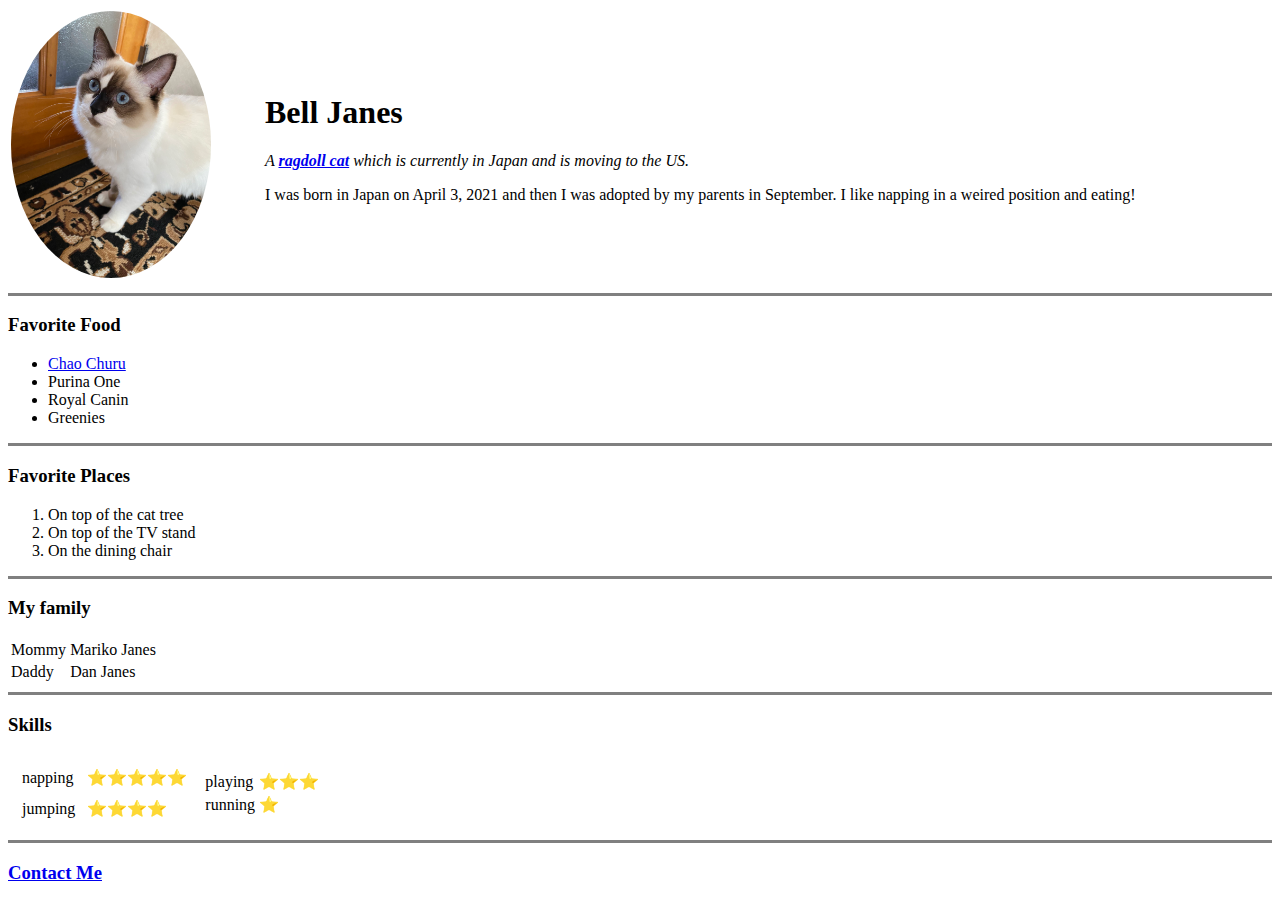
<file: index.html>
<!DOCTYPE html>
<html lang="en">
<head>
    <meta charset="UTF-8">
    <title>Bell's Personal Site</title>
    <link rel="stylesheet" href="stylesheet.css">
</head>
<body>
    <table>
        <tr>
            <td>
                <img class="profile" src="images/Bell1.png">
            </td>
            <td>
                <h1>Bell Janes</h1>
                <p><em>A <strong><a href="https://en.wikipedia.org/wiki/Ragdoll">ragdoll cat</a></strong> which is currently in Japan and is moving to the US.</em></p>
                <p>I was born in Japan on April 3, 2021 and then I was adopted by my parents in September. I like napping in a weired position and eating! </p>
            </td>
        </tr>
    </table>
    <hr size="3" noshade>

    <h3>Favorite Food</h3>
    <ul>
        <li><a href="https://www.amazon.com/INABA-Recipe-Lickable-Creamy-Variety/dp/B07D356XY8/ref=sr_1_7?crid=24YS7TY43HJKK&keywords=creamy+churu&qid=1643398222&rdc=1&sprefix=creamy+churu%2Caps%2C162&sr=8-7">Chao Churu</a></li>
        <li>Purina One</li>
        <li>Royal Canin</li>
        <li>Greenies</li>
    </ul>

    <hr size="3" noshade>

    <h3>Favorite Places</h3>
    <ol>
        <li>On top of the cat tree</li>
        <li>On top of the TV stand</li>
        <li>On the dining chair</li>
    </ol>

    <hr size="3" noshade>

    <h3>My family</h3>
    <table>
        <tbody>
        <tr>
            <td>Mommy</td>
            <td>Mariko Janes</td>
        </tr>
        <tr>
            <td>Daddy</td>
            <td>Dan Janes</td>
        </tr>
        </tbody>
    </table>

    <hr size="3" noshade>

    <h3>Skills</h3>
    <table>
        <tr>
            <td>
                <table cellspacing="10">

                    <tr>
                        <td>napping</td>
                        <td>⭐⭐⭐⭐⭐️</td>
                    </tr>
                    <tr>
                        <td>jumping</td>
                        <td>⭐⭐⭐⭐</td>
                    </tr>
                </table>
            </td>
            <td>
                <table>
                     <tr>
                        <td>playing</td>
                         <td>⭐⭐⭐</td>
                     </tr>
                     <tr>
                        <td>running</td>
                        <td>⭐</td>
                     </tr>
                </table>
            </td>
        </tr>
    </table>

    <hr size="3" noshade>

    <h3><a href="ContactMe.html">Contact Me</a></h3>

</body>
</html>
</file>
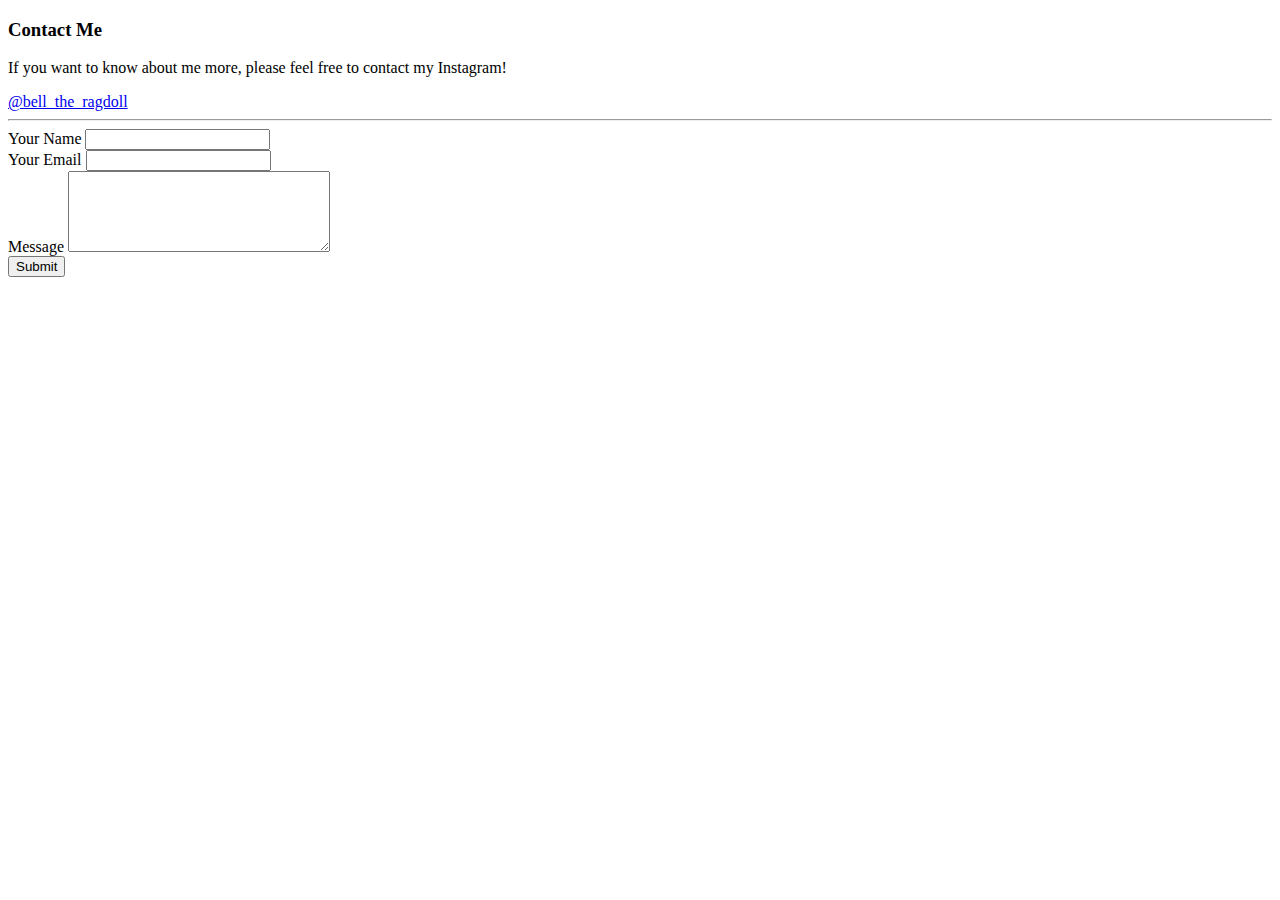
<file: ContactMe.html>
<!DOCTYPE html>
<html lang="en">
<head>
    <meta charset="UTF-8">
    <title>Contact Me</title>
</head>
<body>
    <h3>Contact Me</h3>
    <p>If you want to know about me more, please feel free to contact my Instagram!</p>
    <a href="https://www.instagram.com/bell_the_ragdoll/">@bell_the_ragdoll</a>
<hr>
<form action="mailto:marikojanes@gmail.com" enctype="text/plain">
    <label>Your Name</label>
    <input type="text" name="name">
    <br>
    <label>Your Email</label>
    <input type="email" name="email">
    <br>
    <label>Message</label>
    <textarea rows="5" cols="30"></textarea>
    <br>
    <input type="submit">
</form>

</body>
</html>
</file>
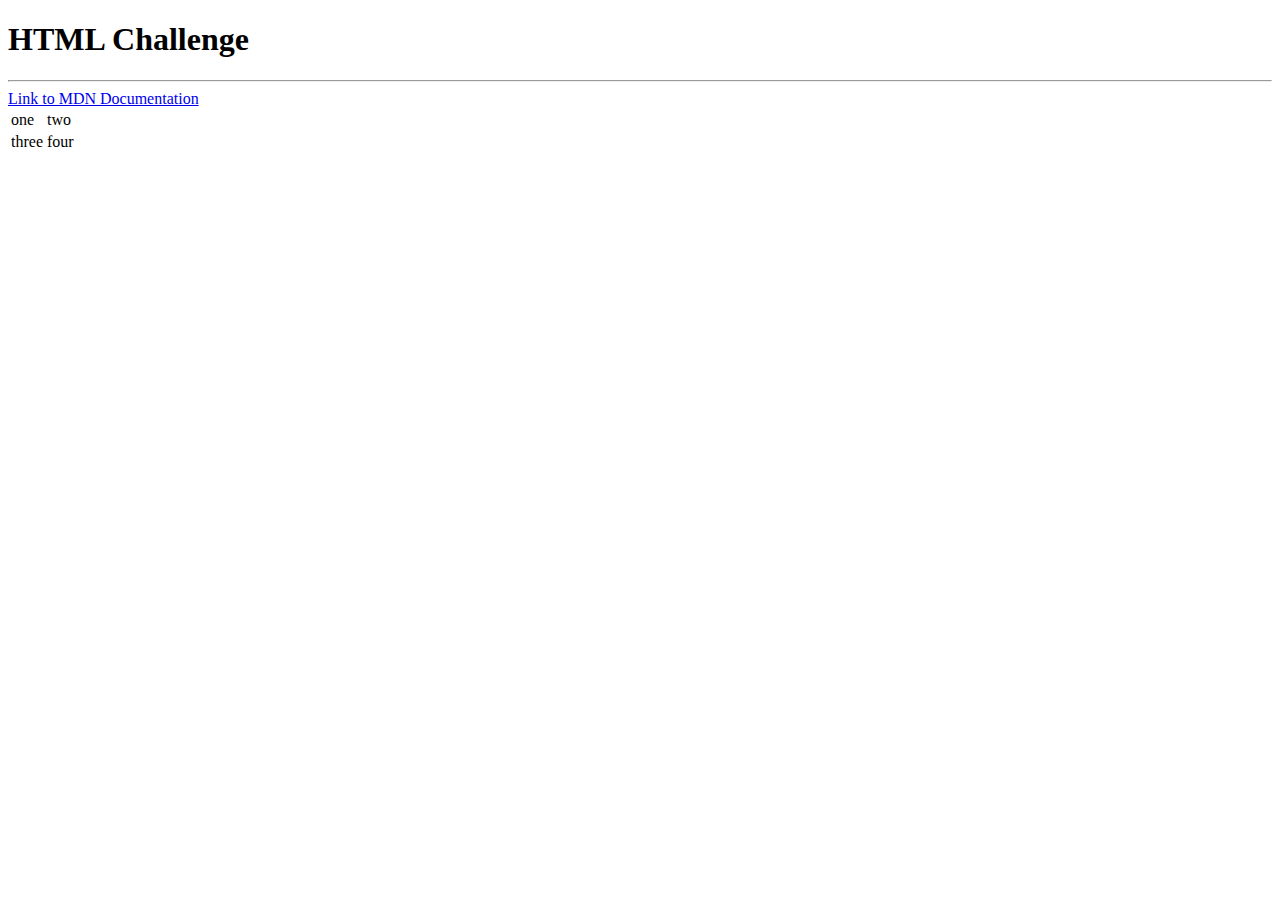
<file: HTMLchallenge.html>
<!DOCTYPE html>
<html lang="en">
<head>
    <meta charset="UTF-8">
    <title>Title</title>
</head>
<body>
<h1>HTML Challenge</h1>
<hr>
<a href="https://developer.mozilla.org/en-US/">Link to MDN Documentation</a>
<table>
    <tr>
        <td>one</td>
        <td>two</td>
    </tr>
    <tr>
        <td>three</td>
        <td>four</td>
    </tr>
</table>
</body>
</html>
</file>
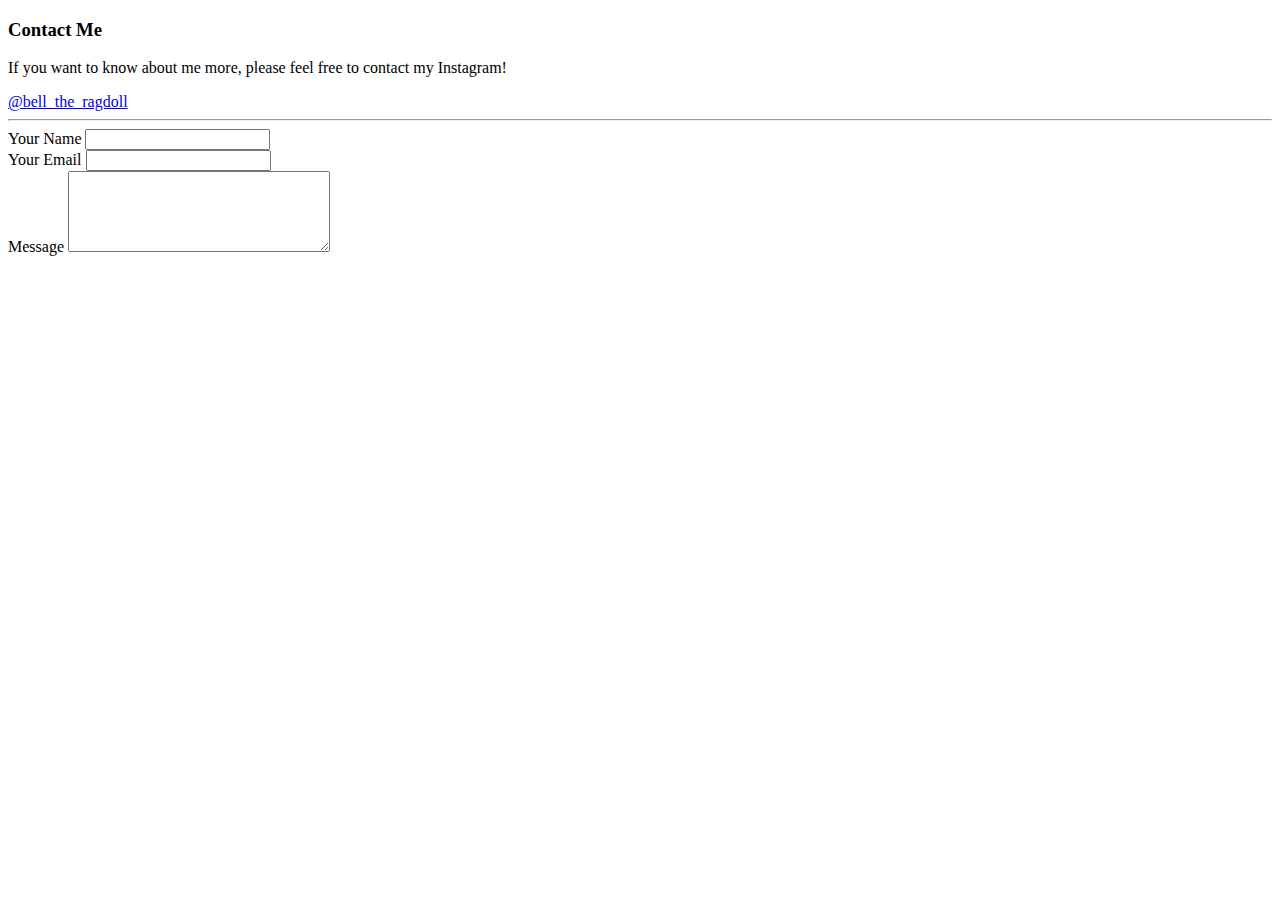
<file: HTML - Personal Site/ContactMe.html>
<!DOCTYPE html>
<html lang="en">
<head>
    <meta charset="UTF-8">
    <title>Contact Me</title>
</head>
<body>
    <h3>Contact Me</h3>
    <p>If you want to know about me more, please feel free to contact my Instagram!</p>
    <a href="https://www.instagram.com/bell_the_ragdoll/">@bell_the_ragdoll</a>
<hr>
<form action="mailto:marikojanes@gmail.com" enctype="text/plain">
    <label>Your Name</label>
    <input type="text" name="name">
    <br>
    <label>Your Email</label>
    <input type="email" name="email">
    <br>
    <label>Message</label>
    <textarea rows="5" cols="30"></textarea>
</form>

</body>
</html>
</file>
<file: stylesheet.css>
.profile {
    height: auto;
    width: 200px;
    margin-right: 50px;
    border-radius: 80%;
}
</file>
